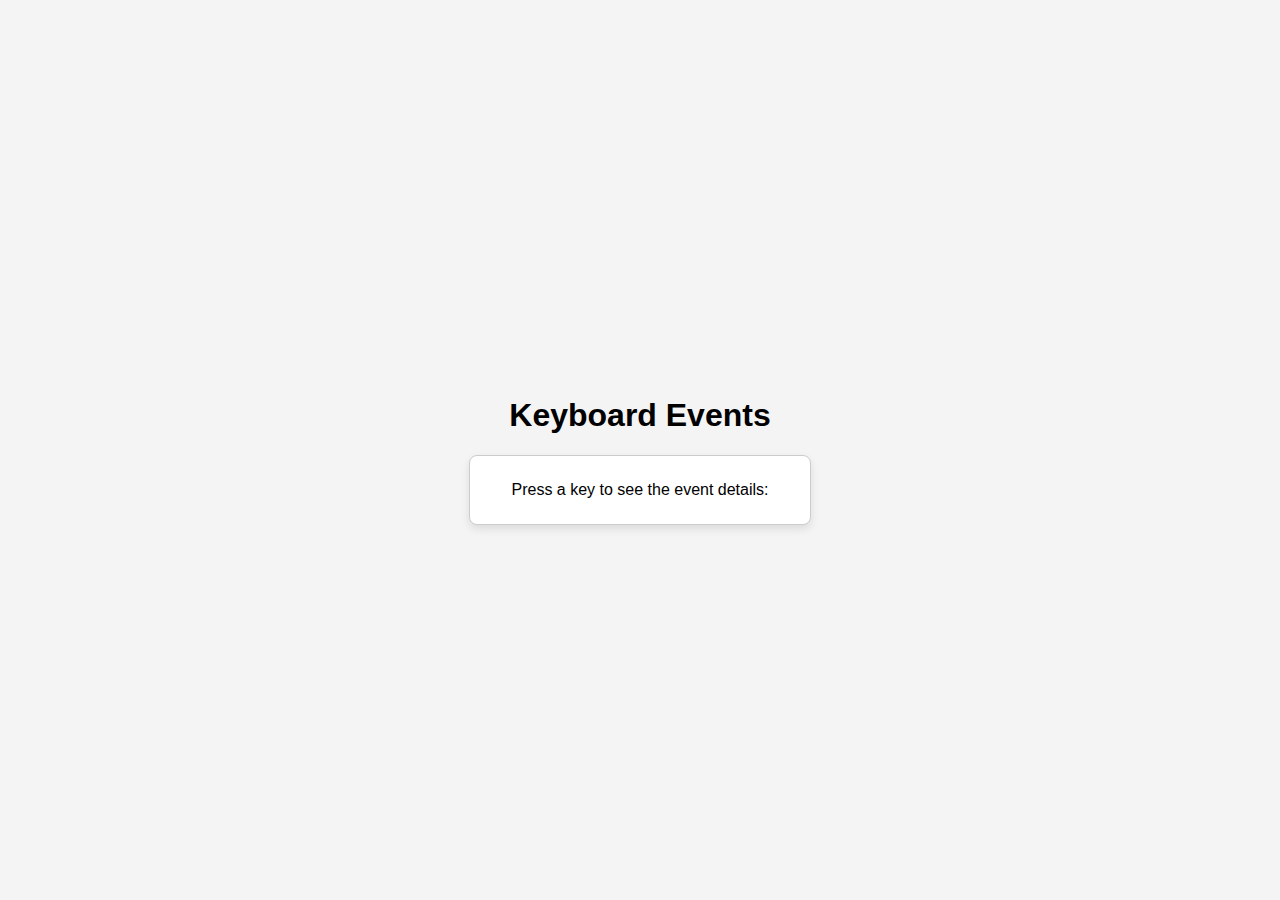
<file: keyBoardEvents/index.html>
<!DOCTYPE html>
<html lang="en">

<head>
    <meta charset="UTF-8">
    <title>Keyboard Events</title>
    <link rel="stylesheet" href="styles.css">
</head>

<body>
    <div class="container">
        <h1>Keyboard Events</h1>
        <div class="event-info">
            <p>Press a key to see the event details:</p>
            <p><span id="eventType"></span></p>
            <p><span id="keyCode"></span></p>
            <p><span id="key"></span></p>
        </div>
    </div>
    <script src="script.js"></script>
</body>

</html>
</file>
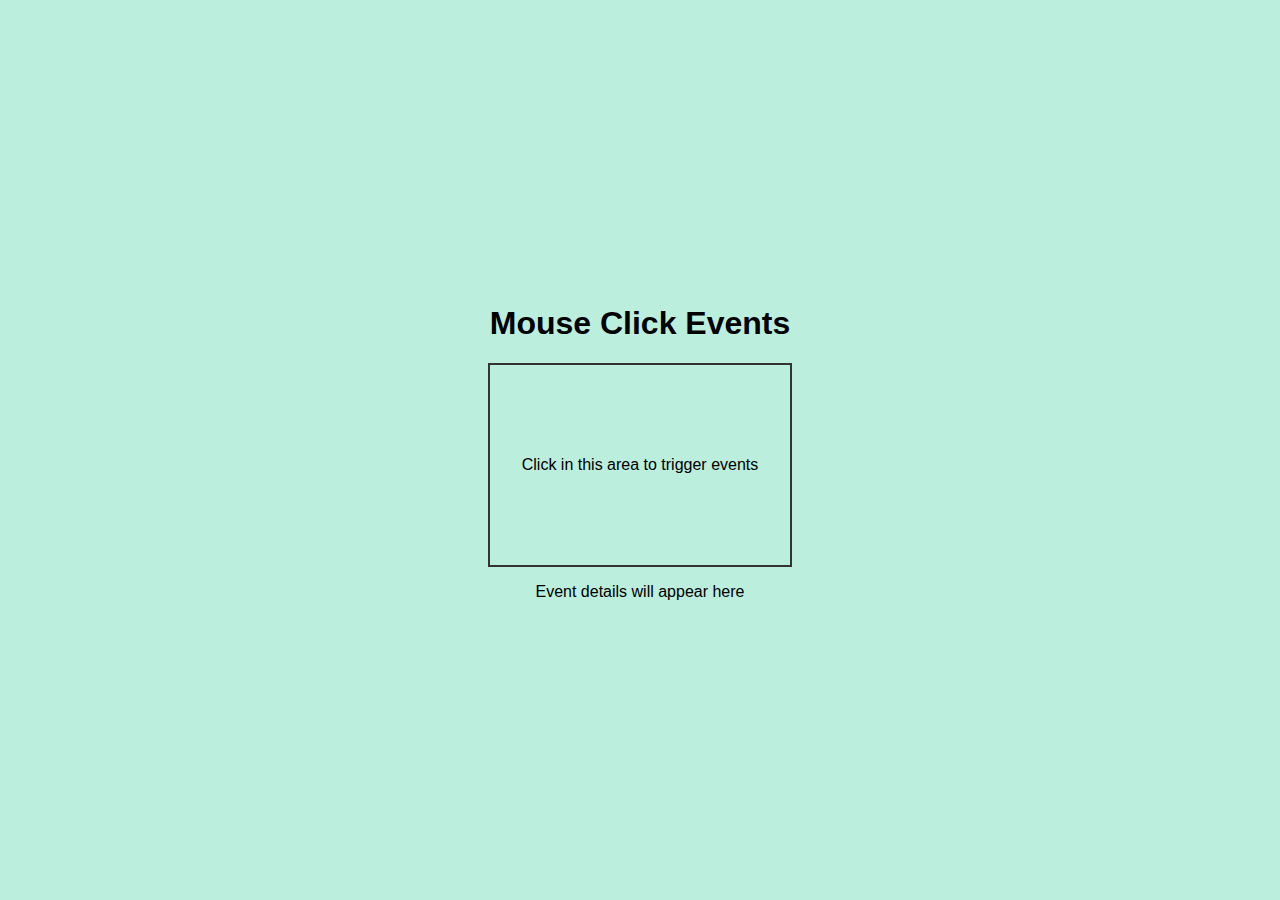
<file: MouseClickEvents/index.html>
<!DOCTYPE html>
<html lang="en">

<head>
    <meta charset="UTF-8">
    <title>Mouse Click Events</title>
    <link rel="stylesheet" href="styles.css">
</head>

<body>
    <div class="container">
        <h1>Mouse Click Events</h1>
        <div id="clickArea" class="click-area">
            Click in this area to trigger events
        </div>
        <p id="output">Event details will appear here</p>
    </div>
    <script src="script.js"></script>
</body>

</html>
</file>
<file: keyBoardEvents/styles.css>
body {
  font-family: Arial, sans-serif;
  display: flex;
  justify-content: center;
  align-items: center;
  height: 100vh;
  margin: 0;
  background-color: #f4f4f4;
}

.container {
  text-align: center;
}

.event-info {
  border: 1px solid #ccc;
  padding: 20px;
  border-radius: 8px;
  width: 300px;
  background-color: #fff;
  box-shadow: 0 4px 8px rgba(0, 0, 0, 0.1);
}

.event-info p {
  margin: 5px 0;
}

.event-info span {
  font-weight: bold;
  color: #333;
}
</file>
<file: MouseClickEvents/styles.css>
body {
    font-family: Arial, sans-serif;
    margin: 0;
    padding: 0;
    background-color: rgb(187, 238, 221);
}

.container {
    display: flex;
    flex-direction: column;
    align-items: center;
    justify-content: center;
    height: 100vh;
}

.click-area {
    width: 300px;
    height: 200px;
    border: 2px solid #333;
    display: flex;
    align-items: center;
    justify-content: center;
    cursor: pointer;
}
</file>
